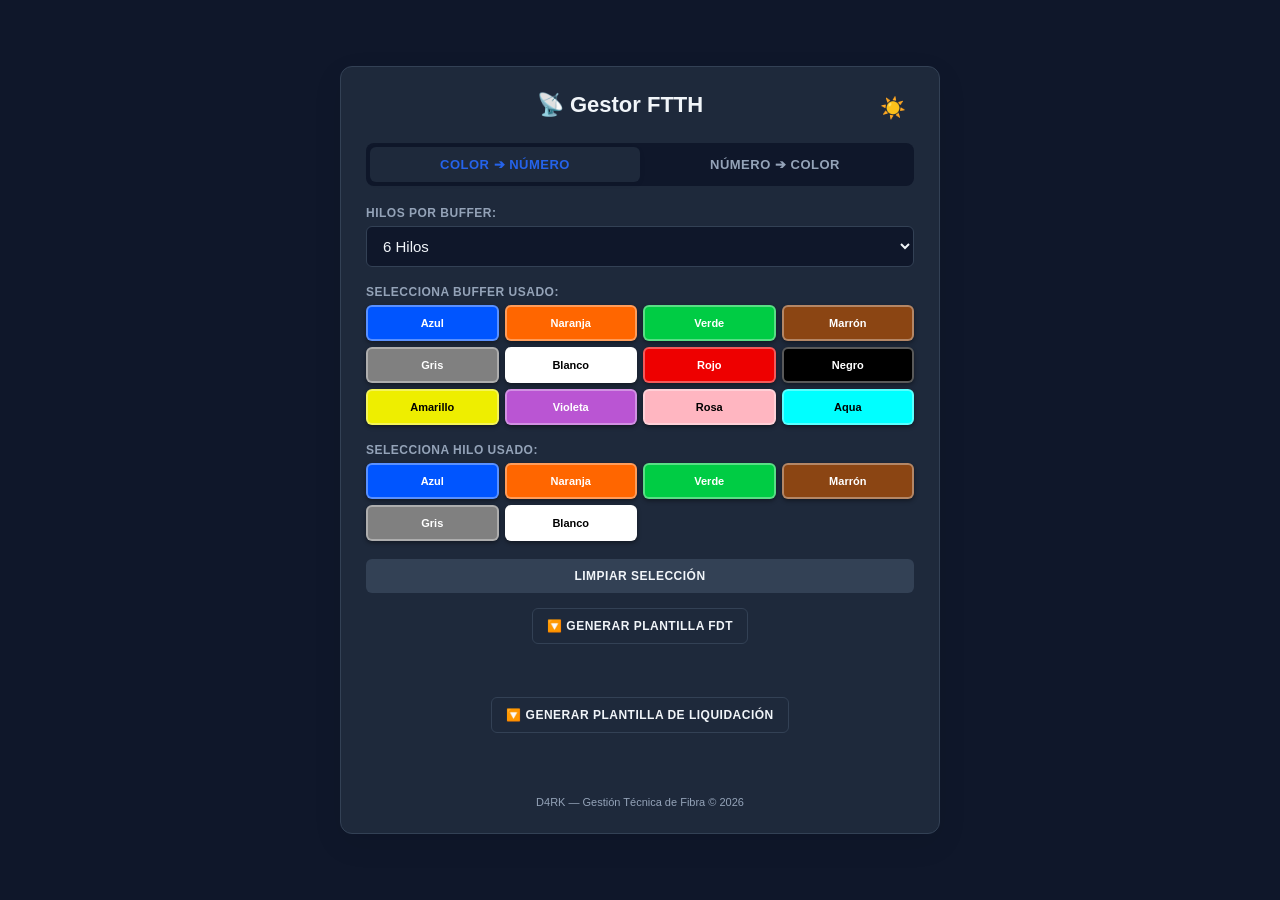
<file: index.html>
<!DOCTYPE html>
<html lang="es" data-theme="dark">
<head>
    <meta charset="UTF-8">
    <meta name="viewport" content="width=device-width, initial-scale=1.0, maximum-scale=1.0, minimum-scale=1.0, user-scalable=no">
    <title>Gestor Técnico FTTH</title>
    <link rel="stylesheet" href="style/style.css">
</head>
<body>
    <div class="container">
        <button class="theme-toggle" id="themeBtn">☀️</button>
        <h1>📡 Gestor FTTH</h1>
        
        <div id="error" class="error"></div>

        <div class="tabs">
            <button class="tab-btn active" onclick="switchTab('directo')">Color ➔ Número</button>
            <button class="tab-btn" onclick="switchTab('inverso')">Número ➔ Color</button>
        </div>
        
        <div id="tab-directo" class="tab-content active">
            <form onsubmit="event.preventDefault();">
                <div class="form-group">
                    <label>Hilos por Buffer:</label>
                    <select id="nHilos">
                        <option value="6" selected>6 Hilos</option>
                        <option value="8">8 Hilos</option>
                        <option value="12">12 Hilos</option>
                    </select>
                </div>
                
                <div class="form-group">
                    <label>Selecciona Buffer Usado:</label>
                    <div class="color-grid" id="gridBuffer"></div>
                </div>
                
                <div class="form-group">
                    <label>Selecciona Hilo Usado:</label>
                    <div class="color-grid" id="gridHilo"></div>
                </div>
                
                <div class="button-group">
                    <button type="button" class="btn-secondary" id="limpiarBtn" style="width:100%;">Limpiar Selección</button>
                </div>
            </form>
        </div>

        <div id="tab-inverso" class="tab-content">
            <form onsubmit="event.preventDefault();">
                <div class="form-group">
                    <label>Hilos por Buffer:</label>
                    <select id="invHilosPorBuffer">
                        <option value="6" selected>6 Hilos</option>
                        <option value="8">8 Hilos</option>
                        <option value="12">12 Hilos</option>
                    </select>
                </div>
                
                <div class="form-group">
                    <label>Número de Hilo Absoluto:</label>
                    <input type="number" id="invNumeroHilo" min="1" placeholder="Escribe el número aquí... (Ej: 24)">
                </div>
                
                <div class="button-group">
                    <button type="button" class="btn-secondary" id="invLimpiarBtn" style="width:100%;">Limpiar Entrada</button>
                </div>
            </form>
        </div>
        
        <div id="resultado" class="resultado">
            <div class="resultado-item">
                <div class="resultado-label">Buffer Identificado</div>
                <div class="resultado-valor"><span id="resultadoBuffer"></span><span id="badgeBuffer" class="color-badge" style="display:none;"></span></div>
            </div>
            <div class="resultado-item">
                <div class="resultado-label">Hilo Identificado</div>
                <div class="resultado-valor"><span id="resultadoHilo"></span><span id="badgeHilo" class="color-badge" style="display:none;"></span></div>
            </div>
            <div class="resultado-item">
                <div class="resultado-label">Número de Hilo Correlativo</div>
                <div class="resultado-valor numero-hilo" id="resultadoNumero"></div>
            </div>
        </div>
        
        <div class="template-section">
            <button id="tplToggle" class="tpl-toggle">🔽 Generar Plantilla FDT</button>
            <div class="template-content">
                <div class="template-row"><label>Puerto:</label><input type="text" id="tplPuerto" placeholder="Ej: 1,2" /></div>
                <div class="template-row"><label>Bandeja:</label><input type="text" id="tplBandeja" placeholder="Ej: 1,2" /></div>
                <div class="template-row"><label>Splitter:</label><input type="text" id="tplSplitter" placeholder="Ej: 1,2" /></div>
                <div class="template-row"><label>FDT Puerto(s) usado(s):</label><input type="text" id="tplPuertosUsados" placeholder="Ej: 1,2,3" /></div>
                <div class="template-row"><label>Closure Puerto(s) usado(s):</label><input type="text" id="tplClosure" placeholder="Ej: 1,2,3" /></div>
                <div class="template-actions">
                    <button type="button" class="btn-primary" id="generarPlantilla">Generar</button>
                    <button type="button" class="btn-secondary" id="copiarPlantilla">Copiar</button>
                </div>
                <textarea id="plantillaSalida" readonly placeholder="Aquí aparecerá la plantilla generada"></textarea>
            </div>
        </div>

        <div class="template-section">
            <button id="tplToggleLiq" class="tpl-toggle">🔽 Generar Plantilla de Liquidación</button>
            <div class="template-content" id="tplContentLiq">
                <div class="template-row"><label>Dirección:</label><input type="text" id="tplDireccion" placeholder="Ej: Av. Próceres..." /></div>
                <div class="template-row"><label>Nombre de Edificio:</label><input type="text" id="tplEdificio" placeholder="Ej: Torre Central" /></div>
                <div class="template-row"><label>Cantidad de Torres:</label><input type="number" id="tplTorres" min="0" placeholder="Ej: 2" /></div>
                <div class="template-row"><label>Cantidad de Pisos:</label><input type="number" id="tplPisos" min="0" placeholder="Ej: 10" /></div>
                <div class="template-row"><label>Dptos. por Piso:</label><input type="number" id="tplDptosPorPiso" min="0" placeholder="Ej: 4" /></div>
                <div class="template-row"><label>Piso donde queda el FAT:</label><input type="text" id="tplPisoFat" placeholder="Ej: 4" /></div>
                <div class="template-row"><label>Ingreso:</label><input type="text" id="tplIngreso" placeholder="Ej: Por calle lateral" /></div>
                <div class="template-row"><label>Cantidad de Sótanos:</label><input type="number" id="tplSotanos" min="0" placeholder="Ej: 1" /></div>

                <hr style="border:none;border-top:1px dashed var(--border-color);margin:12px 0;" />
                <div class="tpl-section-title">Materiales Utilizados</div>
                <div class="template-row"><label>Closure:</label><input type="text" id="tplMatClosure" placeholder="Ej: CL-12" /></div>
                <div class="template-row"><label>Fat:</label><input type="number" id="tplMatFat" min="0" placeholder="Ej: 2" /></div>
                <div class="template-row"><label>Preformados:</label><input type="number" id="tplMatPreformados" /></div>
                <div class="template-row"><label>Etiquetas:</label><input type="number" id="tplMatEtiquetas" /></div>
                <div class="template-row"><label>Cintillos Amarres:</label><input type="number" id="tplMatCintillos" /></div>
                <div class="template-row"><label>Smuv:</label><input type="number" id="tplMatSmuv" /></div>
                <div class="template-row"><label>Cinta Aislante:</label><input type="number" id="tplMatCinta" /></div>
                <div class="template-row"><label>Abrazaderas:</label><input type="number" id="tplMatAbrazaderas" readonly placeholder="Auto desde FAT" /></div>
                <div class="template-row"><label>Tornillos:</label><input type="number" id="tplMatTornillos" readonly placeholder="Auto desde FAT" /></div>
                <div class="template-row"><label>F.O (mts):</label><input type="number" id="tplMatFO" /></div>
                <div class="template-row"><label>Canaletas:</label><input type="number" id="tplMatCanaletas" placeholder="Cantidad de tramos" /></div>
                <div class="template-row"><label>Postes Totales:</label><input type="number" id="tplMatPostes" placeholder="Postes intervenidos" /></div>

                <hr style="border:none;border-top:1px dashed var(--border-color);margin:12px 0;" />
                <div class="tpl-section-title">Datos de Empalme</div>
                <div class="template-row"><label>Número de bandeja:</label><input type="text" id="tplEmpBandeja" placeholder="Ej: Bandeja 1" /></div>
                <div class="template-row"><label>Número de Splitter FDT:</label><input type="text" id="tplEmpSplitter" placeholder="Ej: 1x8 - Spl 2" /></div>
                <div class="template-row"><label>Puertos del Closure usado:</label><input type="text" id="tplEmpPortsClosure" placeholder="Ej: Puerto 3" /></div>

                <hr style="border:none;border-top:1px dashed var(--border-color);margin:12px 0;" />
                <div class="tpl-section-title">Puerto PON de FAT Instalado</div>
                <div class="template-row"><label>Hilo alimentador:</label><input type="text" id="tplPonHilo" placeholder="Ej: Hilo 5 (Verde)" /></div>

                <hr style="border:none;border-top:1px dashed var(--border-color);margin:12px 0;" />
                <div class="tpl-section-title">Cuadrilla y Control</div>
                <div class="template-row"><label>Tec. Empalmador:</label><input type="text" id="tplTecEmpalmador" /></div>
                <div class="template-row"><label>Tec. Liniero:</label><input type="text" id="tplTecLiniero" /></div>
                <div class="template-row"><label>Tec. Ayudante:</label><input type="text" id="tplTecAyudante" /></div>
                <div class="template-row"><label>Supervisor:</label><input type="text" id="tplSupervisor" /></div>
                
                <div class="template-actions">
                    <button type="button" class="btn-primary" id="generarPlantillaLiq">Generar</button>
                    <button type="button" class="btn-secondary" id="copiarPlantillaLiq">Copiar</button>
                </div>
                <textarea id="plantillaSalidaLiq" readonly placeholder="Aquí aparecerá la plantilla de liquidación"></textarea>
            </div>
        </div>
        <div class="footer">D4RK — Gestión Técnica de Fibra © 2026</div>
    </div>
    
    <script src="script/script.js"></script>
</body>
</html>
</file>
<file: style/style.css>
:root {
    --bg-body: #0f172a;
    --bg-container: #1e293b;
    --text-main: #f1f5f9;
    --text-muted: #94a3b8;
    --border-color: #334155;
    --tab-bg: #0f172a;
    --result-bg: #1e293b;
    --input-bg: #0f172a;
    --grid-btn-border: rgba(255, 255, 255, 0.35);
}

[data-theme="light"] {
    --bg-body: #f4f6f9;
    --bg-container: #ffffff;
    --text-main: #1e293b;
    --text-muted: #64748b;
    --border-color: #cbd5e1;
    --tab-bg: #e2e8f0;
    --result-bg: #f1f5f9;
    --input-bg: #f8fafc;
    --grid-btn-border: rgba(0, 0, 0, 0.1);
}

* {
    margin: 0;
    padding: 0;
    box-sizing: border-box;
}

body {
    font-family: 'Segoe UI', Tahoma, Geneva, Verdana, sans-serif;
    background-color: var(--bg-body);
    color: var(--text-main);
    min-height: 100vh;
    display: flex;
    justify-content: center;
    align-items: center;
    padding: 20px;
    transition: background-color 0.2s ease, color 0.2s ease;
}

.container {
    background: var(--bg-container);
    border-radius: 12px;
    box-shadow: 0 10px 30px rgba(0, 0, 0, 0.08);
    padding: 25px;
    max-width: 600px;
    width: 100%;
    border: 1px solid var(--border-color);
    position: relative;
}

.theme-toggle {
    position: absolute;
    top: 20px;
    right: 25px;
    background: none;
    border: 1px solid var(--border-color);
    padding: 6px 10px;
    border-radius: 20px;
    cursor: pointer;
    font-size: 12px;
    color: var(--text-main);
    width: auto;
    text-transform: none;
    letter-spacing: 0;
}

h1 {
    text-align: center;
    color: var(--text-main);
    margin-bottom: 25px;
    font-size: 22px;
    font-weight: 700;
    padding-right: 40px;
}

.tabs {
    display: flex;
    background: var(--tab-bg);
    padding: 4px;
    border-radius: 8px;
    margin-bottom: 20px;
}

.tab-btn {
    flex: 1;
    padding: 10px;
    background: none;
    border: none;
    font-size: 13px;
    font-weight: 600;
    color: var(--text-muted);
    cursor: pointer;
    border-radius: 6px;
    transition: all 0.2s ease;
}

.tab-btn.active {
    background: var(--bg-container);
    color: #2563eb;
    box-shadow: 0 2px 6px rgba(0, 0, 0, 0.05);
}

.tab-content { display: none; }
.tab-content.active { display: block; animation: fadeIn 0.2s ease; }

.form-group { margin-bottom: 18px; }

label {
    display: block;
    margin-bottom: 6px;
    color: var(--text-muted);
    font-weight: 600;
    font-size: 12px;
    text-transform: uppercase;
    letter-spacing: 0.5px;
}

input[type="number"], input[type="text"], select, textarea {
    width: 100%;
    padding: 10px 12px;
    border: 1.5px solid var(--border-color);
    border-radius: 6px;
    font-size: 15px;
    background-color: var(--input-bg);
    color: var(--text-main);
}

input[readonly] {
    background-color: var(--tab-bg);
    opacity: 0.85;
    cursor: not-allowed;
}

input:focus, select:focus, textarea:focus {
    outline: none;
    border-color: #2563eb;
    box-shadow: 0 0 0 3px rgba(37, 99, 235, 0.1);
}

.color-grid {
    display: grid;
    grid-template-columns: repeat(4, 1fr);
    gap: 6px;
    margin-top: 5px;
}

.color-selector-btn {
    padding: 10px 4px;
    font-size: 11px;
    font-weight: 700;
    border: 2px solid var(--grid-btn-border);
    border-radius: 6px;
    cursor: pointer;
    text-align: center;
    transition: all 0.15s ease;
    text-transform: none;
    letter-spacing: 0;
    box-shadow: 0 2px 4px rgba(0,0,0,0.4);
}

[data-theme="light"] .color-selector-btn {
    box-shadow: inset 0 1px 2px rgba(255,255,255,0.1), 0 1px 3px rgba(0,0,0,0.1);
}

.color-selector-btn.selected {
    border-color: #2563eb !important;
    transform: scale(0.94);
    box-shadow: 0 0 0 4px #2563eb, 0 4px 10px rgba(0,0,0,0.3) !important;
}

.button-group { display: flex; gap: 8px; margin-top: 15px; }

button {
    flex: 1;
    padding: 10px 14px;
    border: none;
    border-radius: 6px;
    font-size: 12px;
    font-weight: 600;
    cursor: pointer;
    text-transform: uppercase;
    letter-spacing: 0.5px;
}

.btn-primary { background-color: #2563eb; color: white; }
.btn-primary:hover { background-color: #1d4ed8; }
.btn-secondary { background-color: var(--border-color); color: var(--text-main); }
.btn-secondary:hover { opacity: 0.9; }

.resultado {
    display: none;
    margin-top: 20px;
    padding: 16px;
    background-color: var(--result-bg);
    border-radius: 8px;
    border: 1px solid var(--border-color);
    border-left: 5px solid #2563eb;
    box-shadow: 0 4px 12px rgba(0,0,0,0.05);
}

.resultado.activo { display: block; animation: slideIn 0.2s ease; }
.resultado-item { margin-bottom: 10px; padding-bottom: 10px; border-bottom: 1px solid var(--border-color); }
.resultado-item:last-child { margin-bottom: 0; padding-bottom: 0; border-bottom: none; }
.resultado-label { color: var(--text-muted); font-size: 11px; text-transform: uppercase; margin-bottom: 2px; }
.resultado-valor { font-size: 18px; font-weight: 700; color: var(--text-main); display: flex; align-items: center; }
.numero-hilo { color: #73b5ec; }

.error {
    display: none;
    padding: 12px;
    background-color: #7f1d1d;
    border: 1.5px solid #f87171;
    color: #fef2f2;
    margin-bottom: 15px;
    font-size: 13px;
}
[data-theme="light"] .error {
    background-color: #fef2f2;
    border-color: #fca5a5;
    color: #991b1b;
}
.error.activo { display: block; }

.color-badge {
    display: inline-block;
    width: 18px;
    height: 18px;
    border-radius: 50%;
    margin-left: 8px;
    border: 2px solid #0f172a;
    box-shadow: 0 1px 4px rgba(0,0,0,0.4);
}
[data-theme="light"] .color-badge {
    border-color: #ffffff;
}

.template-section { margin-top: 15px; }
.tpl-toggle {
    display: block;
    margin: 0 auto 6px auto;
    text-align: center;
    padding: 10px 14px;
    background-color: var(--result-bg);
    border: 1px solid var(--border-color);
    border-radius: 6px;
    color: var(--text-main);
    font-weight: 600;
    cursor: pointer;
    width: fit-content;
    font-size: 12px;
}
.template-content {
    margin-top: 8px;
    padding: 14px;
    border-radius: 8px;
    background: var(--input-bg);
    border: 1px solid var(--border-color);
    max-height: 0;
    overflow: hidden;
    transition: max-height 0.3s ease, opacity 0.2s ease;
    opacity: 0;
    display: flex;
    flex-direction: column;
}
.template-content.open { max-height: 950px; opacity: 1; overflow-y: auto; }
.template-row { display: flex; gap: 10px; align-items: center; margin-bottom: 8px; }
.template-row label { width: 175px; margin-bottom: 0; font-size: 11px; }
.template-row input, .template-row select { flex: 1; padding: 7px 10px; font-size: 14px; }
.template-content textarea { width: 100%; min-height: 140px; resize: vertical; font-family: monospace; margin-top: 10px; padding: 8px; font-size: 12px; background-color: var(--result-bg); }

.tpl-section-title {
    font-weight: 700;
    margin: 15px 0 8px 0;
    font-size: 12px;
    text-transform: uppercase;
    color: #2563eb;
    letter-spacing: 0.5px;
}

@keyframes fadeIn { from { opacity: 0; } to { opacity: 1; } }
@keyframes slideIn { from { opacity: 0; transform: translateY(-5px); } to { opacity: 1; transform: translateY(0); } }

.footer { margin-top: 25px; font-size: 11px; color: var(--text-muted); text-align: center; }

/* =========================================================================
   1. TRANSICIÓN GLOBAL PARA CAMBIO DE TEMA SUAVE
   ========================================================================= */
/* Aplica esto para que el fondo y los textos no cambien de golpe al pulsar el sol/luna */
body, header, main, div, section, input, select, button, .tab-content, .color-selector-btn {
    transition: background-color 0.3s ease, color 0.3s ease, border-color 0.3s ease, box-shadow 0.3s ease;
}

/* =========================================================================
   2. BOTÓN DE TEMA OPTIMIZADO (SOL / LUNA)
   ========================================================================= */
#themeBtn {
    font-size: 1.3rem;       /* Tamaño ideal del icono para visualización */
    width: 42px;             /* Ancho fijo para evitar que deforme la cabecera */
    height: 42px;            /* Alto idéntico para mantener la simetría */
    display: inline-flex;    /* Centrado interno perfecto del emoticón */
    align-items: center;
    justify-content: center;
    border: none;            /* Quitamos bordes toscos */
    background: transparent;  /* Fondo limpio, se adapta al tema actual */
    cursor: pointer;
    border-radius: 50%;      /* Formato completamente circular */
    padding: 0;
    margin-left: 8px;        /* Separación sutil del título o menús */
    user-select: none;       /* Evita que el usuario seleccione el icono por error */
    -webkit-tap-highlight-color: transparent; /* Elimina el recuadro azul feo al tocar en Android */
    
    /* Transición rápida para la animación física del botón */
    transition: transform 0.1s ease, background-color 0.2s ease;
}

/* Efecto visual al pasar el mouse (Solo visible en PC) */
@media (hover: hover) {
    #themeBtn:hover {
        background-color: rgba(128, 128, 128, 0.15); /* Sombra sutil circular */
    }
}

/* INTERACCIÓN EN CELULARES: Efecto muelle/físico al pulsar con el dedo */
#themeBtn:active {
    transform: scale(0.85);  /* Se encoge un 15% instantáneamente dando feedback */
}
</file>
